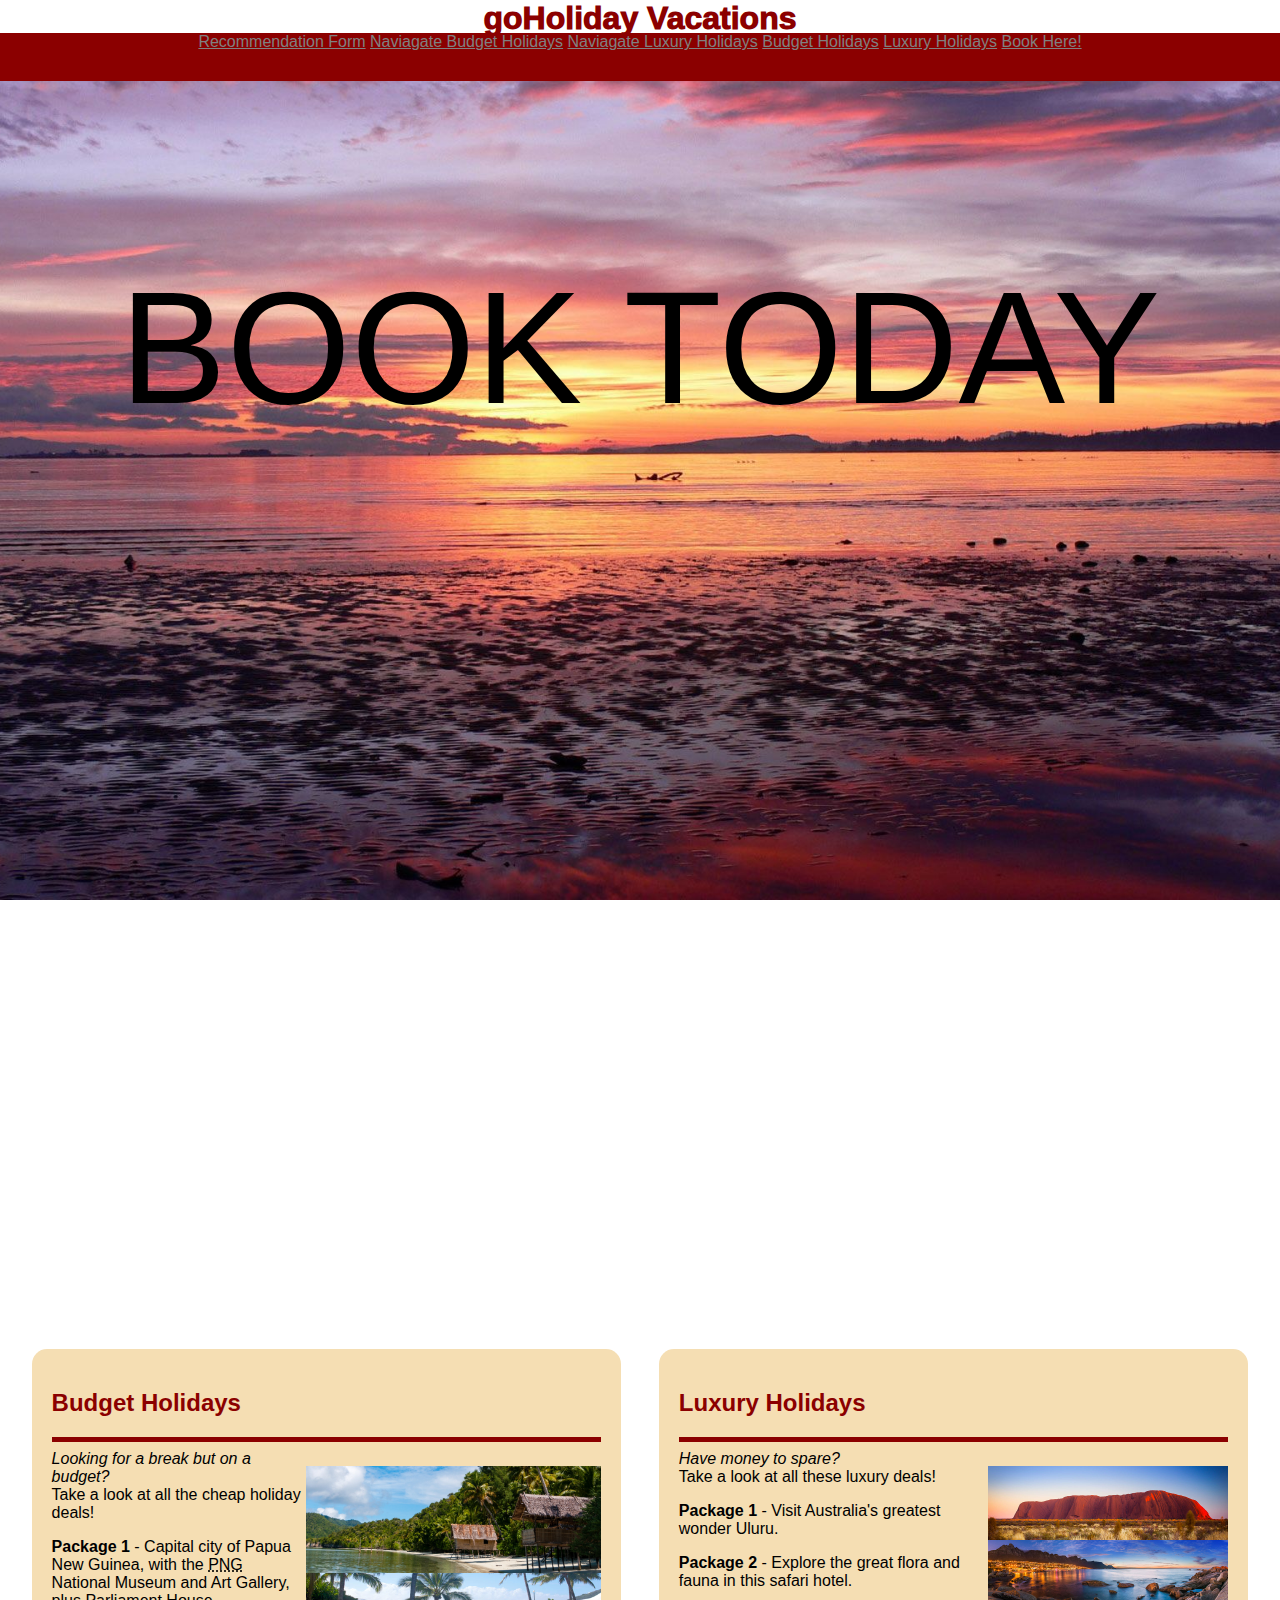
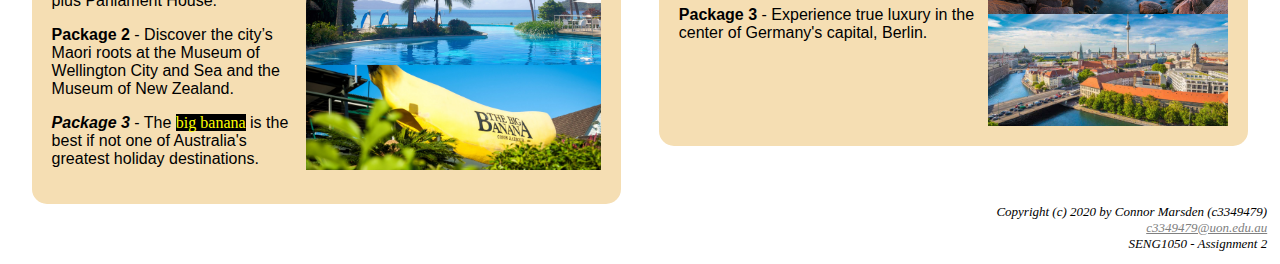
<file: index.html>
<!--
	Filename: index.html
	Author: Connor Marsden
	Student Number: c3349479
	Creation date: 09/09/2020
-->

<!DOCTYPE html>

<html>
    <head>
		<!--Linking CSS-->
		<link rel="styleSheet" href="style.css">
		<meta charset="UTF-8">
		<!--Setting website tab title name-->
        <title>Home | goHoliday</title>
    </head>

	<body>
		<header>
			<!--References a class to format the text and box surrounding it-->		
			<h1 class="headerbox">goHoliday Vacations</h1>
			<!--In p references a class to format surrounding underhead box-->
			<p class="underheaderbox">
				<a href = 'dataCollection.html'> Recommendation Form</a>	<!--Navigates to dataCollection.xml file-->
				<a href = "#budgetHolidays"> Naviagate Budget Holidays</a>	<!--Navigates to budgetHolidays tag-->
				<a href = "#luxuryHolidays"> Naviagate Luxury Holidays</a>	<!--Navigates to luxuryHolidays tag-->
				<a href = "budgetHolidays.xml"> Budget Holidays</a>			<!--Naviagates to budgetHolidays.xml file-->
				<a href = "luxuryHolidays.xml"> Luxury Holidays</a>			<!--Naviagates to luxuryHolidays.xml file-->
				<a href = "https://www.flightcentre.com.au/"> Book Here!</a><!--Naviagates to external website-->
			</p>
		</header>

		<!--Within a div reference a class that makes text big-->
		<div class="bigText">BOOK TODAY</div>

		<!--Adds tag that formats white box surrounding all of main-->
        <main id="backgroundBox">	
			<!--Adds parent class to sidetoside-->
			<section class="sidetosideHead">

				<!--Adds class to text and image area for budget holidays to be in parallel with luxury holidays-->
				<section class="sidetoside">
					<!--Secondary header for budget holidays with a tag to be referenced and navigated to-->
					<h2 id=budgetHolidays>Budget Holidays</h2><hr>
						<!--Adds parent class to sidetext and img-->
						<div class="sidetexthead">
							<!--Adds class to text to be parallel with images-->
							<div class="sidetext">
								<!--Adds italic style and breaks line-->
								<i>Looking for a break but on a budget? </i><br>
								Take a look at all the cheap holiday deals!
								<!--Adds paragraph break, bold text style and abbreviation for Papua New Guinea-->
								<p><b>Package 1</b> - Capital city of Papua New Guinea, with the <abbr title="Papua New Guinea">PNG</abbr> National Museum and Art Gallery, plus Parliament House.</p>
								<p><b>Package 2</b> - Discover the city’s Maori roots at the Museum of Wellington City and Sea and the Museum of New Zealand.</p>
								<!--Adds paragraph breakm bold and empathised style as well as include bigBanna class-->
								<p><b><em>Package 3</em></b> - The <span id="bigBanana">big banana</span> is the best if not one of Australia's greatest holiday destinations.</p>
							</div>

							<!--Citing images used-->
							<!--<blockquote cite="https://www.bookmundi.com/papua-new-guinea/tour-operators"> </blockquote> 
							<blockquote	cite="https://www.flightcentre.com.au/holidays/hamilton-island"></blockquote> 
							<blockquote	cite="https://www.big4.com.au/caravan-parks/nsw/coffs-harbour"> </blockquote>-->
							<!--Adding class to properly orientate inserted images-->
							<span class="img">
								<p><img src="images/papuanewguinea.png" alt="Papua New Guinea"></p>
								<p><img src="images/newzealand.png" alt="New Zealand"></p>
								<p><img src="images/bigbanana.png" alt="Australia Banana"></p>
							</span>
						</div>
				</section>

				<!--Adds class to text and image area for luxury holidays to be in parallel with budget holidays-->
				<section class="sidetoside">
					<!--Secondary header for luxury holidays with a tag to be referenced and navigated to-->
					<h2 id=luxuryHolidays>Luxury Holidays</h2><hr>
						<!--Adds parent class to sidetext and img-->
						<div class="sidetexthead">
							<!--Adds italic style and breaks line-->
							<div class="sidetext">
								<i>Have money to spare? </i><br>
								Take a look at all these luxury deals!
								<p><b>Package 1</b> - Visit Australia's greatest wonder Uluru.</p>
								<p><b>Package 2</b> - Explore the great flora and fauna in this safari hotel.</p>
								<p><b>Package 3</b> - Experience true luxury in the center of Germany's capital, Berlin.</p>
							</div>

							<!--Citing images used-->
							<!--<blockquote cite="https://www.flightcentre.com.au/holidays/uluru"></blockquote>
							<blockquote cite="https://www.flightcentre.com.au/holidays/south-africa"></blockquote>
							<blockquote cite="https://getsready.com/berlin-germany/"></blockquote>-->
							<!--Adding class to properly orientate inserted images-->
							<span class="img">
								<p><img src="images/uluru.jpg" alt="Australia Uluru"><p/>
								<p><img src="images/southafrica.png" alt="South Africa"><p/>
								<p><img src="images/germany.png" alt="Germany"></p>
							</span>
						</div>			
				</section>

			</section>
			<address id="copyright"> <!--Adds copyright class-->
				Copyright (c) 2020 by Connor Marsden (c3349479)<br/>
				<a href="https://www.google.com.au">c3349479@uon.edu.au</a><br/>
				SENG1050 - Assignment 2<br/> 
			</address>
		</main>
   </body>

</html>
</file>
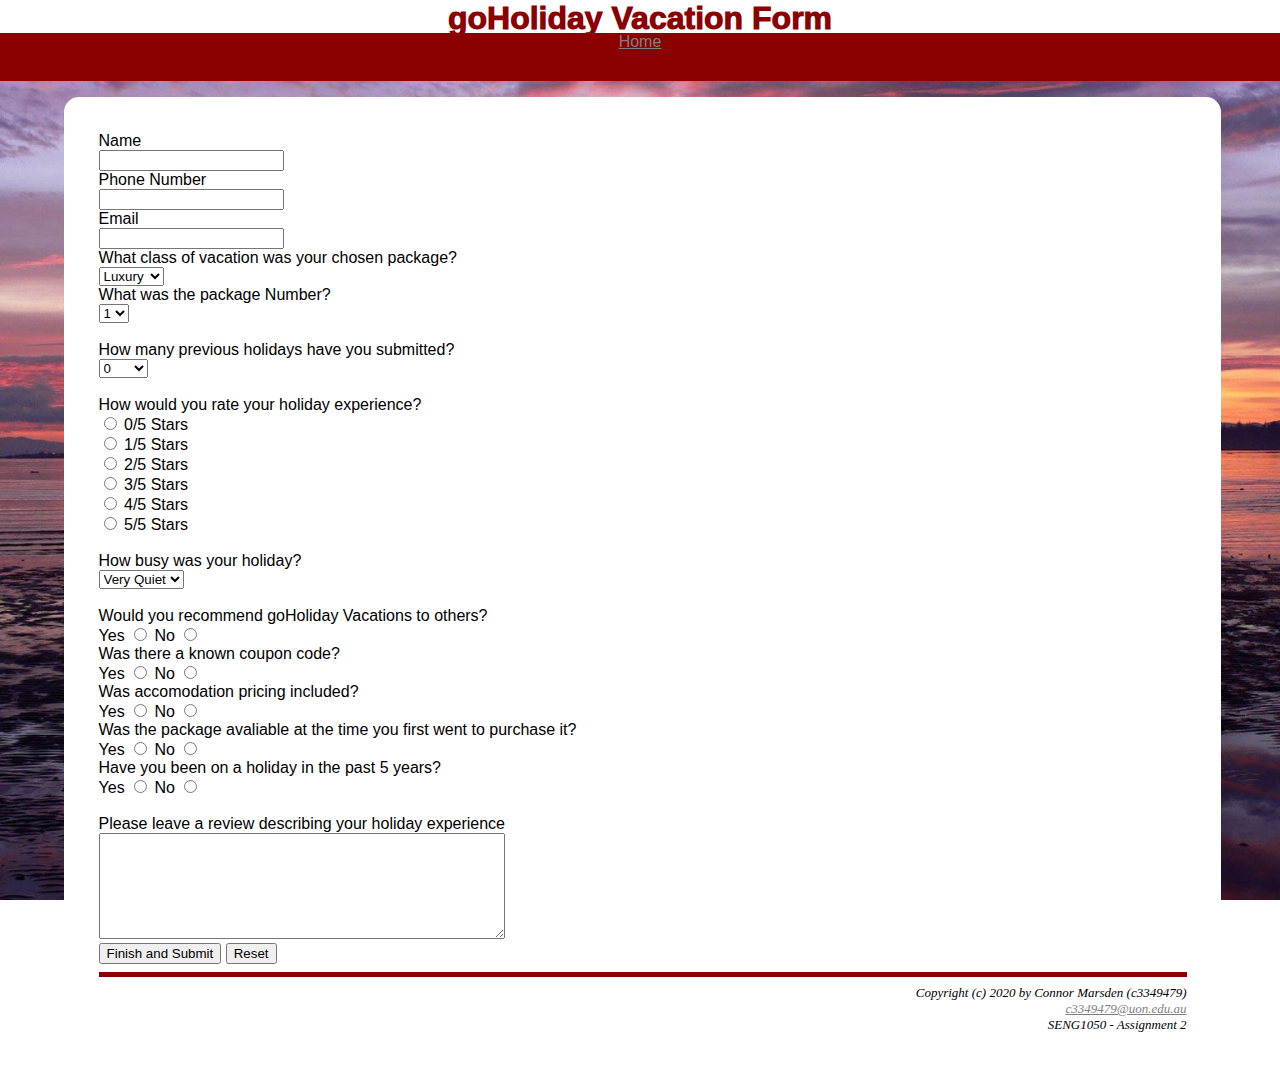
<file: dataCollection.html>
<!--
	Filename: dataCollection.html
	Author: Connor Marsden
	Student Number: c3349479
	Creation date: 27/10/2020
-->

<!DOCTYPE html>

<html>
    <head>
        <!--Linking CSS-->
        <link rel="styleSheet" href="style.css">
        <meta charset="UTF-8">
        <!--Setting website tab title name-->
        <title>Form | goHoliday</title>
    
        <!--Java validator for incorrect inputs-->
        <script type="text/javascript">
            function check()
                {
                    //If customer name is not entered alert to input name and return
                    if (document.goHolidayFaR.customerName.value.trim()=="")
                        {
                            alert("Please fill in name");
                            return false;
                        }
                    //If phone number is not entered alert to input phone number and return
                    if (document.goHolidayFaR.phoneNum.value.trim()=="")
                        {
                            alert("Please fill in phone number");
                            return false;
                        }
                    //If inputs both yes and no for recommendation question alert to only choose one and return
                    if (document.goHolidayFaR.recommend[0].checked && document.goHolidayFaR.recommend[1].checked && document.goHoliday.recommend[2].checked)
                        {
                            alert("Please only choose one response")
                            return false;
                        }
                    //If inputs both yes and no for coupon question alert to only choose one and return
                    if (document.goHolidayFaR.coupon[0].checked && document.goHolidayFaR.coupon[1].checked && document.gHolidayFaR.coupon[2].checked)
                        {
                            alert("Please only choose one response")
                            return false;
                        }
                    //If inputs both yes and no for coupon question alert to only choose one and return
                    if (document.goHolidayFaR.wait[0].checked && document.goHolidayFaR.coupon[1].checked && document.goHolidayFaR.coupon[2].checked)
                        {
                            alert("Please only choose one response");
                            return false;
                        }
                    //If inputs both yes and no for question on recent holiday alert to only choose one and return
                    if (document.goHolidayFaR.recent[0].checked && document.goHolidayFaR.recent[1].checked && document.goHolidayFaR.pricing[2].checked)
                        {
                            alert("Please only choose one response");
                            return false;
                        }
                    //If inputs both yes and no for question on pricing alert to only choose one and return
                    if (document.goHolidayFaR.pricing[0].checked && document.goHolidayFaR.pricing[1].checked && document.goHolidayFaR.pricing[2].checked)
                        {
                            alert("Please only choose one response");
                            return false;
                        }
                    //If none of the other if statements return true
                    return true
                }
            </script>
        </head>
    <body>
            <!--References a class to format the text and box surrounding it-->
            <h1 class="headerbox">goHoliday Vacation Form</h1>
            <!--In p references a class to format surrounding underhead box-->
            <p class="underheaderbox">
                <a href = "index.html"> Home</a>	<!--Navigates to home page-->
            </p>
            <!--Adds tag that formats white box surrounding all of main-->
            <div id="xslBackgroundBox">
            <!--Sends form data to link when form submitted-->
            <form name="goHolidayFaR" method="post" action="http://jkorpela.fi/cgi-bin/echo.cgi" onSubmit="return check()">
                <input type="hidden" name="_recipient" value="http://jkorpela.fi/cgi-bin/echo.cgi">
                <!--Input for customers name-->
               	<div>
                    <label for="customerName">Name</label>
                    <br>
                    <input type="text" name="customerName" id="customerName">
                </div>
               
                <!--Text input for customers phone number-->
                <div>
                    <label for="phoneNum">Phone Number</label>
                    <br>
                    <input type="text" name="phoneNumber" id="phoneNum">
                </div>

                <!--Text input for customers email-->
                <div>
                    <label>Email
                    <br> 
					<input type="email" name="email" id="email">
					</label>
                </div>

                <!--Drop down choice input for customers package type-->
                <div>
                    What class of vacation was your chosen package? 
                    <div id="package">
                        <select name="packageType">
                            <option>Luxury</option>
                            <option>Budget</option>
                        </select>
                    </div>
                </div>
                
                <!--Drop down choice input for customers package number-->
                <div>
                    What was the package Number?
                    <div id="package">
                        <select name="packageNum">
                        	<option>1</option>
                        	<option>2</option>
                            <option>3</option>
                        </select>
                    </div>
                </div>
                <br>
                <!--Drop down choice input for customers previous submitted numbers-->
                <div>
                    How many previous holidays have you submitted?
                    <div id="package">
                        <select name="packageNum">
                        	<option>0</option>
                        	<option>1</option>
                            <option>2-4</option>
                            <option>5-10</option>
                            <option>10+</option>
                        </select>
                    </div>
                </div>
                <br>
                <!--Rating system using radio multiple choice input-->
                <div>
                    How would you rate your holiday experience?
                    <div id="rating">
                    	
                        <input type="radio" name="rating" value="0 Stars" id="rating0">
                        <label for="rating0">0/5 Stars</label><br>
                        
                        <input type="radio" name="rating" value="1 Star" id="rating1">
                        <label for="rating1">1/5 Stars</label><br>
                        
                        <input type="radio" name="rating" value="2 Stars" id="rating2">
                        <label for="rating2">2/5 Stars</label><br>
                        
                        <input type="radio" name="rating" value="3 Stars" id="rating3">
                        <label for="rating3">3/5 Stars</label><br>
                        
                        <input type="radio" name="rating" value="4 Stars" id="rating4">
                        <label for="rating4">4/5 Stars</label><br>
                        
                        <input type="radio" name="rating" value="5 Stars" id="rating5">
                        <label for="rating5">5/5 Stars</label><br>
                    </div>
                </div>
                <br>

                <!--Drop down input choice for holiday busyness-->
                <div>
                    How busy was your holiday?
                    <div id="busy">
                        <select name="population">
                            <option>Very Quiet</option>
                            <option>Quiet</option>
                            <option>Average</option>
                            <option>Busy</option>
                            <option>Very Busy</option>
                        </select>
                    </div>
                </div>
                <br>
                
                <!--Yes or no choice question-->
                <div>
                    Would you recommend goHoliday Vacations to others?<br/>
                    <div id="recommend">
                        <label for="yes">Yes</label>
                        <input type="radio" name="recommend" value="yes" id="yes">
                        <label for="no">No</label>
                        <input type="radio" name="recommend" value="no" id="no">
                </div>
                
                <!--Yes or no choice question-->
                <div>
                    Was there a known coupon code?
                    <div id="coupon">
                        <label for="yes">Yes</label>
                        <input type="radio" name="coupon" value="yes" id="yes">
                    
                        <label for="no">No</label>
                        <input type="radio" name="coupon" value="no" id="no">
                    </div>
                </div>
                
                <!--Yes or no choice question-->
                <div>
                    Was accomodation pricing included?
                    <div id="pricing">
                        <label for="yes">Yes</label>
                        <input type="radio" name="pricingIncluded" value="yes" id="yes">
                    
                        <label for="no">No</label>
                        <input type="radio" name="pricingIncluded" value="no" id="no">
                    </div>
                </div>

                <!--Yes or no choice question-->
                <div>
                    Was the package avaliable at the time you first went to purchase it?
                    <div id="wait">
                        <label for="yes">Yes</label>
                        <input type="radio" name="wait" value="yes" id="yes">
                    
                        <label for="no">No</label>
                        <input type="radio" name="wait" value="no" id="no">
                    </div>
                </div>
                
                <!--Yes or no choice question-->
                <div>
                    Have you been on a holiday in the past 5 years?
                    <div id="recent">
                        <label for="yes">Yes</label>
                        <input type="radio" name="recent" value="yes" id="yes">
                    
                        <label for="no">No</label>
                        <input type="radio" name="recent" value="no" id="no">
                    </div>
                </div>
                <br>
                <div>
                	Please leave a review describing your holiday experience 
                    <br>        
                    <textarea name="comments" maxlength="500" style="height:100px; width:400px"></textarea>	
                </div>

                <input type="submit" value="Finish and Submit"> 
                    <input type="reset">   
            </form>
        
		    <hr>
            <address id="copyright"> <!--Adds copyright class-->
                Copyright (c) 2020 by Connor Marsden (c3349479)<br/>
                <a href="https://www.google.com.au">c3349479@uon.edu.au</a><br/>
                SENG1050 - Assignment 2<br/> 
            </address>
        </div>
    </body>
</html>
</file>
<file: style.css>
/*
	Filename: style.css
    Author: Connor Marsden
    Student number: c3349479
	Creation date: 09/09/2020
*/

head { width: 100% } /*Setting everything in head to use 100% of the width of the page*/
/*HTML Elements*/
body 
    {
        margin: 0px 0px 0px 0px;                  /*Sets margin*/
        color:black;                            /*Sets font color in body*/  
        font-family:Arial, Helvetica, sans-serif; /*Sets font type in body*/

    }

/*Setting header function to encompass headerbox and underheaderbox*/
header 
    {
        position:fixed;             /*Sets all elements within header to be fixed/locked to the page regardless of location */
        width: 100%;                /*Sets all elements within header to use all the width of the page*/
        margin: 0px 0px 0px 0px;    /*Sets height margin of all elements in header to be -25% from center which allows to be on top of page*/
    }


#location { text-align: left }
#location img 
    { 
        vertical-align: top; 
        float: left 
    }

#quick 
    { 
        vertical-align: top; 
        text-align: right 
    }
/*ID tag*/
#main 
    { 
        width: 100%; 
        border-top-style: groove; 
        border-bottom-style: groove; 
    }
    /* margin: 25px 25px 25px 25px */

#menu { width: 15%; border-right-style: groove; vertical-align: top; padding: 0 }
#menu ul { margin: 0; padding: 0 }
#menu li { list-style-type:none; margin: 1ex 1ex 1ex 0ex; background-color: #eeeeee }

/*Tag for big banana*/
#bigBanana
    {
        font-family: cursive;        /*Sets font type*/
        color: yellow;             /*Sets font color to yellow*/
        font-size: 100%;             /*Sets font size to 100%*/
        background-color:black;    /*Highlights in black*/
    }

/*Sets properties of goHoliday Vacations top header*/
h1 
    {
        text-align: center;       /*Centers heading*/
        font-weight:1000;         /*Sets thickness of text to 1000*/
        color: darkred;         /*Sets color of text dark red*/ 
        font-weight:1000;         /*Sets font thickness*/
    }

h2 { text-align: left; color: darkred;} /*Sets second header text to align left and color dark red*/
p {text-align: left;  } /*Align paragraphs to left*/
hr { width: 100%; height: 5px ;background-color: darkred; text-align: center; border: none; } /*For header divider lines set width of line, thickness, color and align to center with no border*/

/*Hyperlink colors*/

a:link {color:grey}    /*Sets off as white color*/
a:visited {color:white} /*Changes color to grey when visted*/
a:active{color:green}  /*Sets active color to green*/
a:hover{font-size: 200%; color:wheat} /*Hovering over hyperlink will enlarge it by 200% and change color to wheat*/

#foot { width: 100% }

#valid { vertical-align: top }

#copyright { text-align: right; font-size: small; font-family: 'Times New Roman', Times, serif; }

kbd { font-family: monospace }
samp { font-family: monospace }
.menu { font-family: monospace }
.file { font-family: monospace }
.host { font-family: monospace }

div.img { text-align: center; padding: 0.5em }
div.img img { border-style: solid }

div.toc { text-align: center; margin-left: auto; margin-right: auto }

.due { font-size: large; font-weight: bold }
strong.warning { color: #cc0000; background-color: #ffff33; border-style: none }
.warning { text-align: center; color: #cc0000; background-color: #ffff33; border-style: outset }
.warning h3 { font-size: x-large; text-decoration: underline }
.warning p { font-style: italic }
.todo { color: red }

body 
    { 
        background: url(images/background.jpg) no-repeat center center fixed; /*Sets background image with no repeats of the image centered vertically and horizonally and fixed into position*/
        background-size: cover; /*Sets background to cover all of page*/
    }

/*Sets property of images inserted in sidetoside box*/
img 
    {
        width: 100%;
        float: right;
      
    }



/*Class for box surrounding header*/
.headerbox
    {
        width: 100%;              /*Sets box to use all of the page width*/
        background: white;      /*Sets color of box white*/
        margin-top: 0%;           /*Sets margin*/
    }
/*sets class for box surround href links*/
.underheaderbox
    {
		height: 3em;
        width: 100%; /*sets box to use all of the page width*/
        background: darkred;   
        text-align: center;
        margin-top: -25px; /*Sets underheaderbox to be pushed up to align better with headerbox*/
    }

/*Sets big text properties*/
.bigText
    {
        text-align:center;      /*Aligns text to center*/
        color:black;          /*Sets text color to black*/
        padding: 20% 0% 0% 0%;  /*Sets padding of text to 100%*/
        font-weight: 500;       /*Sets font weight to 500*/
        font-size: 1000%;       /*Sets font size to 1000% of original*/
        font-family: Arial, Helvetica, sans-serif; /*Sets font type*/
    }

/*Allows the text and image to be placed next to each other horizontally*/
.sidetexthead
    {
        display:flex; 
    }

/*Sets protery of text within box*/
.sidetext
    {
        float: left;
        width: 300%;
  
        font-family: -apple-system, BlinkMacSystemFont, 'Segoe UI', Roboto, Oxygen, Ubuntu, Cantarell, 'Open Sans', 'Helvetica Neue', sans-serif /*Sets font within text area*/
    }

/*Sets white background beneath curved text boxes that encompasses all of main*/
#backgroundBox 
    {
        margin:70% 0% 0% 0%; /*Sets margin 70% down from north of page*/
        background: white;
        padding: 1%; 
        width: cover;
        height: 5%;
    }

/*Sets white background beneath curved text boxes that encompasses all of main*/
#xslBackgroundBox 
    {
        margin:0% 5% 0%; 
        background: white;
        padding: 2.7%; 
        width: 85%;
        height: 0%;
        border-radius: 15px;
    }

/*Sets property of curved text and image box*/
.sidetoside
    {
        padding:20px;              /*Paddings around edges to be 20 pixels*/
        float: left;               /*Sets them to be on left*/
        width: 45%;                /*Sets width of box to 45% to allow other box next to it*/
        height: 100%;              /*Sets height of box 100%*/
        background: wheat;       /*Sets color of box to wheat*/
        border-radius: 15px;       /*Sets curvature around box to have a radius of 15 pixels*/
        margin: 0px 1.5% 0px 1.5%; /*Leaves a 1.5% gap between the two side to side boxes*/
    }
/*Allows the text and image boxes to be placed next to each other horizontally*/
.sidetosideHead
    {
        display:flex;
    }
</file>
